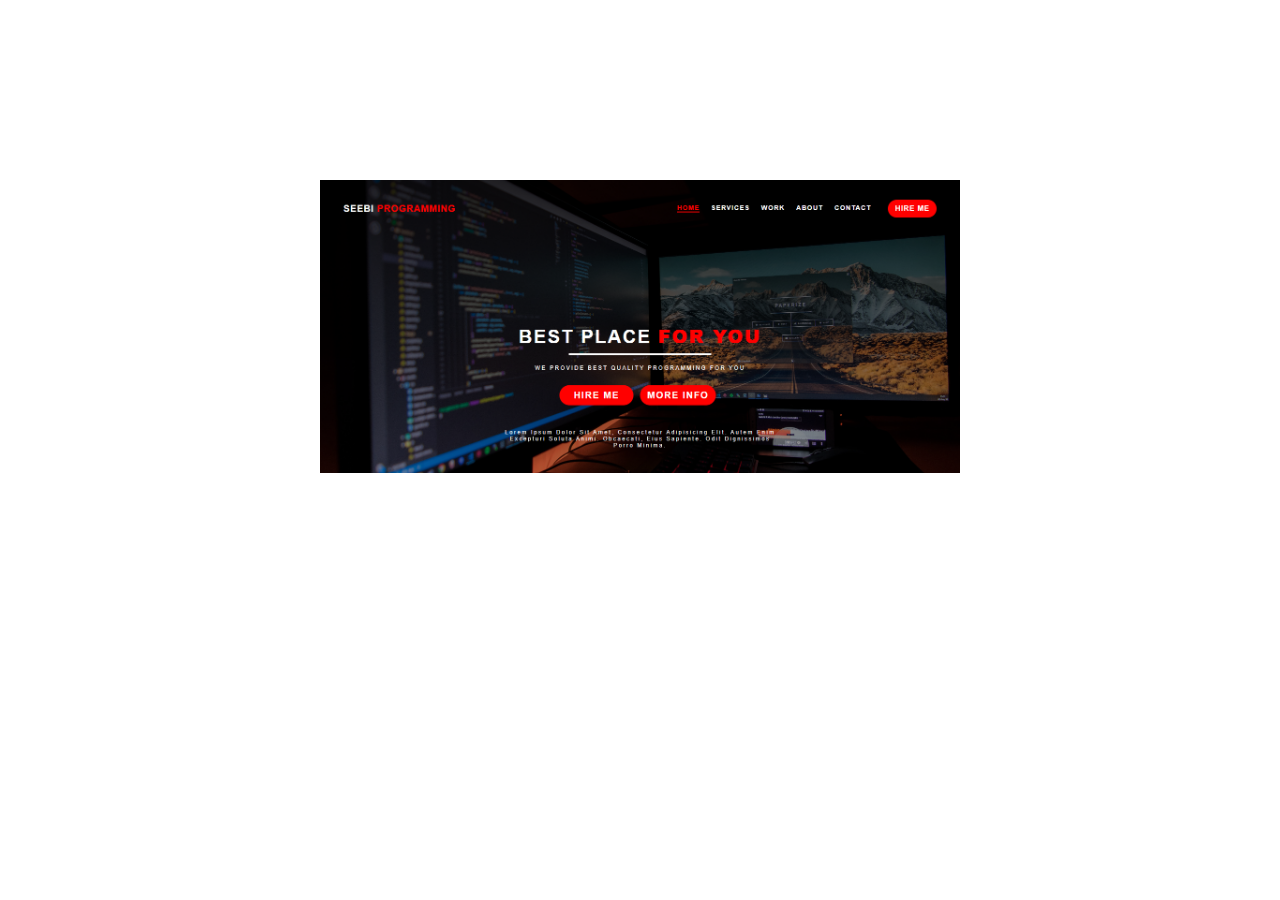
<file: imgslider/index.html>
<!DOCTYPE html>
<html lang="en">
  <head>
    <meta charset="UTF-8" />
    <meta http-equiv="X-UA-Compatible" content="IE=edge" />
    <meta name="viewport" content="width=device-width, initial-scale=1.0" />
    <link rel="stylesheet" href="style.css" />
    <title>Image Slider</title>
  </head>
  <body>
    <div class="slider">
      <div class="slides">
        <img src="images/ss4.png" class="slide" />
        <img src="images/ss5.png" class="slide" />
        <img src="images/ss6.png" class="slide" />
      </div>
    </div>
    <script src="script.js"></script>
  </body>
</html>
</file>
<file: imgslider/style.css>
* {
  margin: 0;
  padding: 0;
  box-sizing: border-box;
}

.slider {
  width: 50%;
  overflow: hidden;
  margin: auto;
  margin-top: 180px;
}

.slides {
  display: flex;
}

.slides img {
  width: 100%;
  height: auto;
}
</file>
